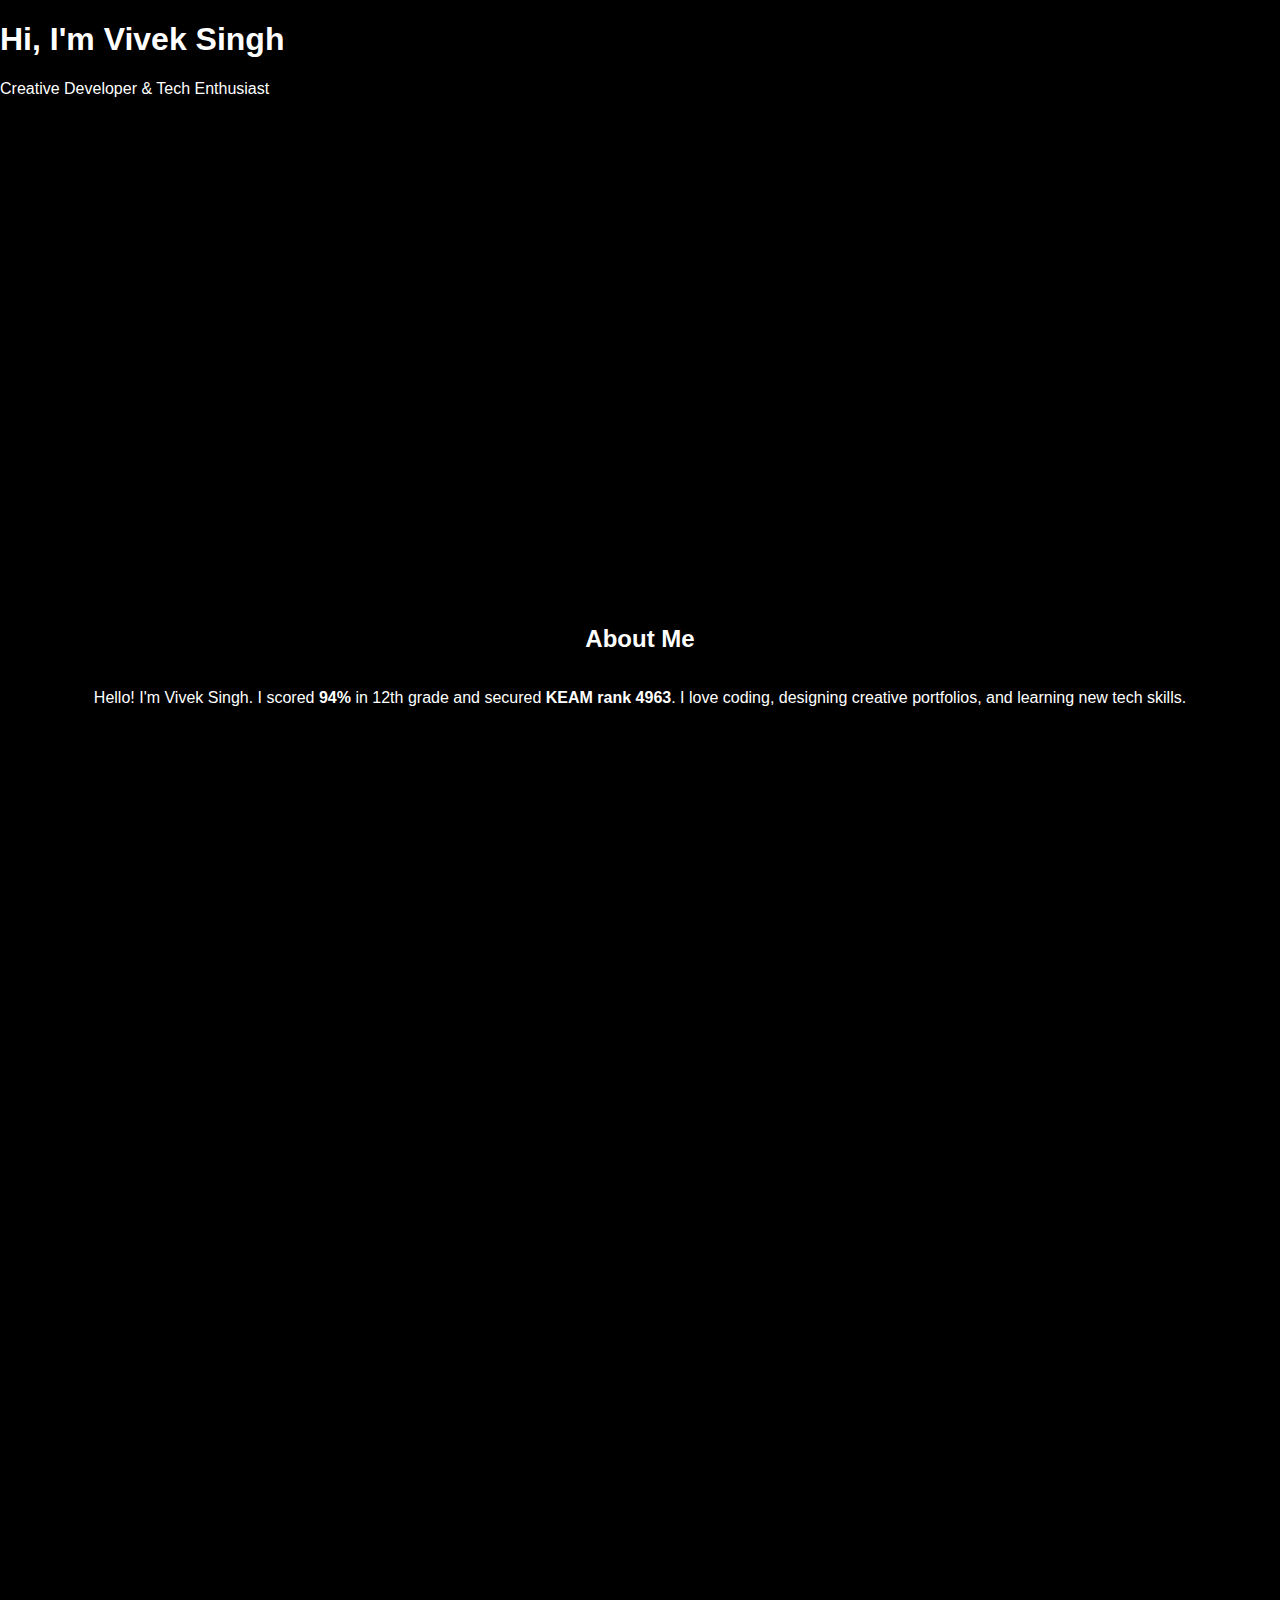
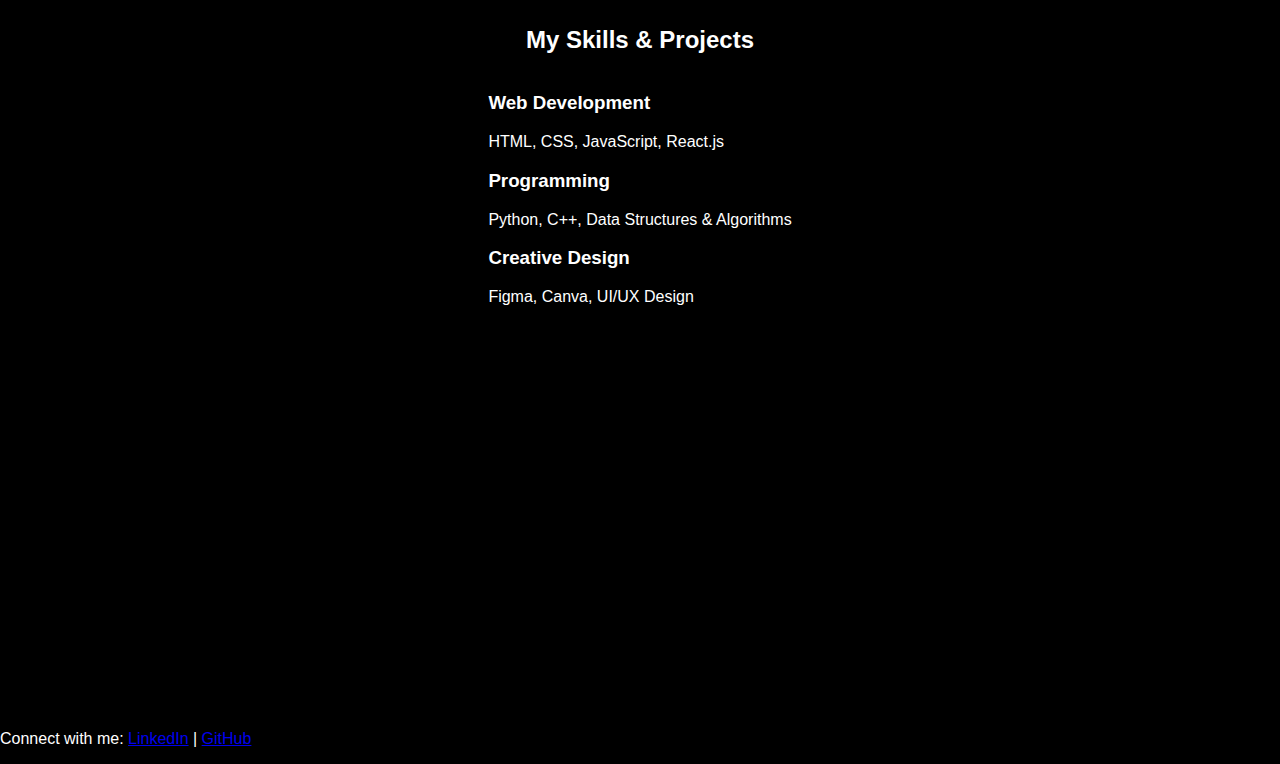
<file: index.html>
<!DOCTYPE html>
<html lang="en">
<head>
    <meta charset="UTF-8">
    <meta name="viewport" content="width=device-width, initial-scale=1.0">
    <title>Vivek Singh Portfolio</title>
    <link rel="stylesheet" href="style.css">
</head>
<body>
    <header>
        <h1>Hi, I'm Vivek Singh</h1>
        <p>Creative Developer & Tech Enthusiast</p>
    </header>

    <section class="about-me">
        <h2>About Me</h2>
        <p>Hello! I'm Vivek Singh. I scored <strong>94%</strong> in 12th grade and secured <strong>KEAM rank 4963</strong>. I love coding, designing creative portfolios, and learning new tech skills.</p>
    </section>

    <section class="cards">
        <h2>My Skills & Projects</h2>
        <div class="card-container">
            <div class="card">
                <h3>Web Development</h3>
                <p>HTML, CSS, JavaScript, React.js</p>
            </div>
            <div class="card">
                <h3>Programming</h3>
                <p>Python, C++, Data Structures & Algorithms</p>
            </div>
            <div class="card">
                <h3>Creative Design</h3>
                <p>Figma, Canva, UI/UX Design</p>
            </div>
        </div>
    </section>

    <footer>
        <p>Connect with me: <a href="#">LinkedIn</a> | <a href="#">GitHub</a></p>
    </footer>

    <script src="script.js"></script>
</body>
</html>
</file>
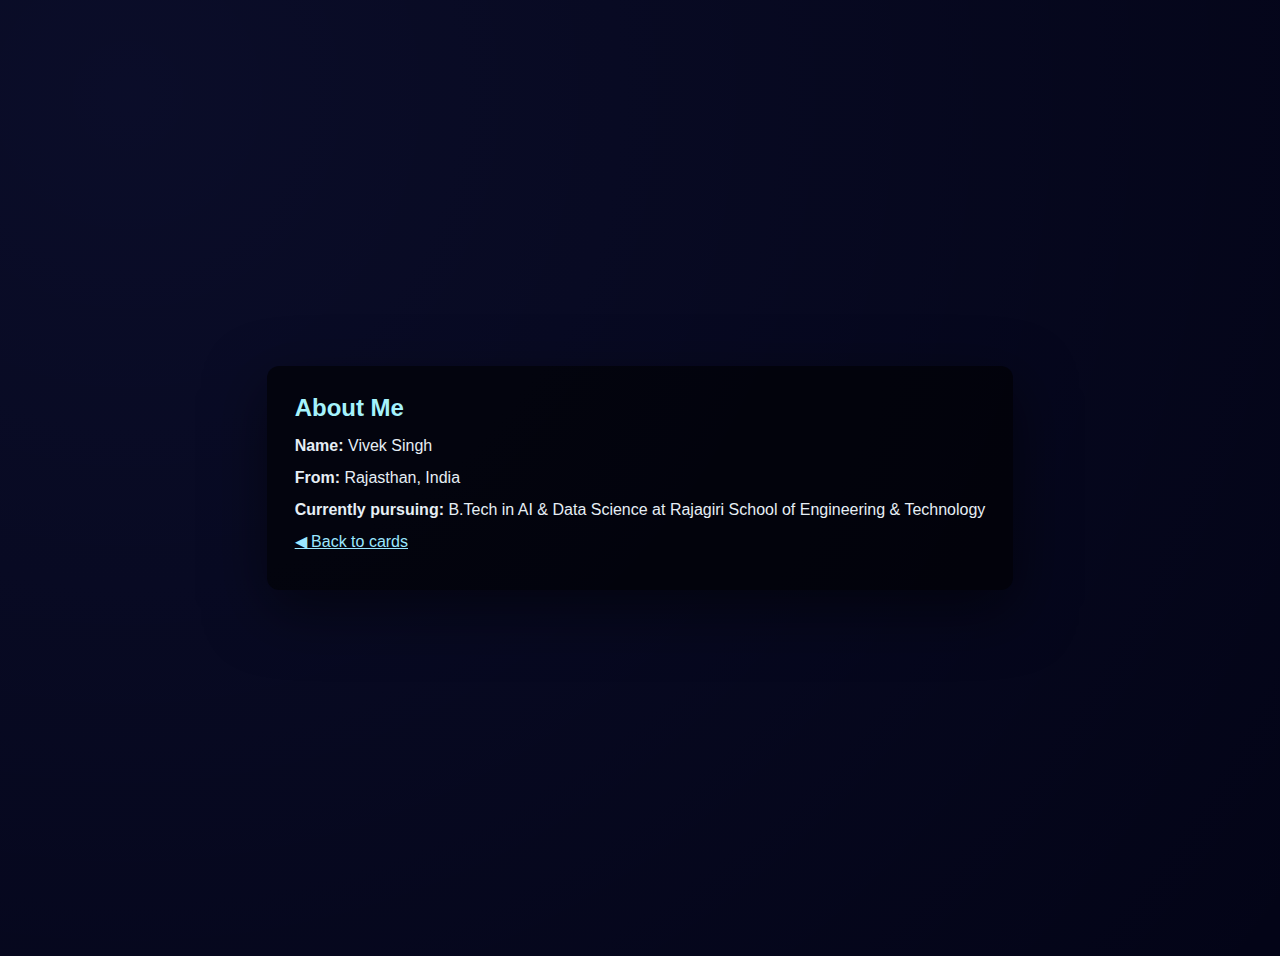
<file: about.html>
<!doctype html>
<html lang="en">
<head>
  <meta charset="utf-8"/>
  <meta name="viewport" content="width=device-width,initial-scale=1"/>
  <title>About — Vivek Singh</title>
  <style>
    body{background:#030417;color:#fff;font-family:Inter,Arial,sans-serif;min-height:100vh;display:flex;align-items:center;justify-content:center;margin:0;padding:28px;background-image: radial-gradient(circle at 10% 10%, rgba(100,120,255,0.08), transparent), url('https://images.unsplash.com/photo-1454789548928-9efd52dc4031?auto=format&fit=crop&w=2000&q=80'); background-size:cover;}
    .card{max-width:760px;background:rgba(0,0,0,0.6);padding:28px;border-radius:12px;box-shadow:0 20px 60px rgba(0,0,0,0.5);}
    h1{margin:0 0 12px 0;font-size:24px;color:#a5f3fc;}
    p{margin:8px 0;line-height:1.5;color:#e6eef5;}
    a{color:#9be7ff}
  </style>
</head>
<body>
  <div class="card">
    <h1>About Me</h1>
    <p><strong>Name:</strong> Vivek Singh</p>
    <p><strong>From:</strong> Rajasthan, India</p>
    <p><strong>Currently pursuing:</strong> B.Tech in AI & Data Science at Rajagiri School of Engineering & Technology</p>
    <p><a href="index.html">◀ Back to cards</a></p>
  </div>
</body>
</html>
</file>
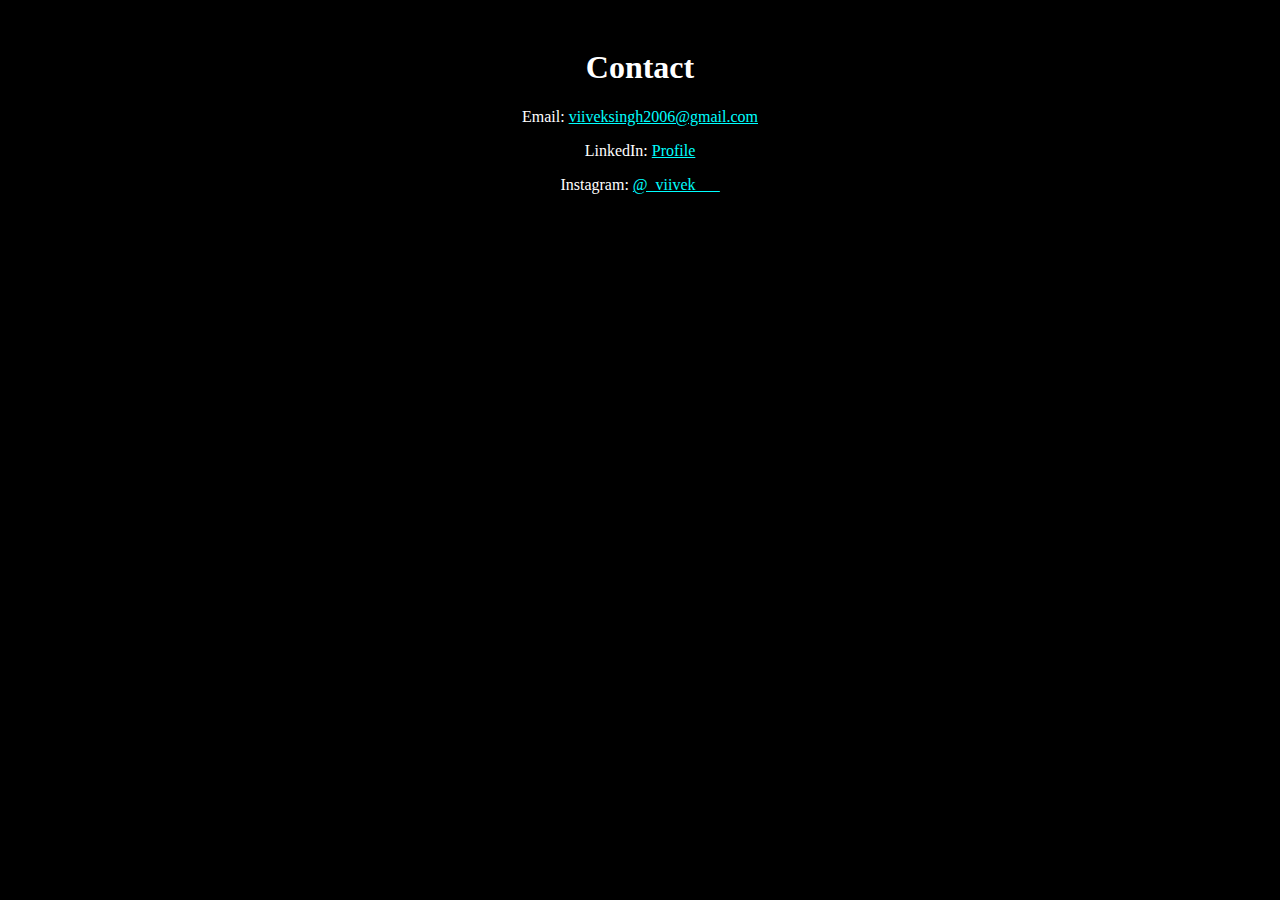
<file: Contact.html>
<!DOCTYPE html>
<html lang="en">
<head>
  <meta charset="UTF-8">
  <title>Contact</title>
</head>
<body style="background:black; color:white; font-family:Poppins; text-align:center; padding:20px;">
  <h1>Contact</h1>
  <p>Email: <a href="mailto:viiveksingh2006@gmail.com" style="color:cyan;">viiveksingh2006@gmail.com</a></p>
  <p>LinkedIn: <a href="https://www.linkedin.com/in/vivek-singh-447816380" target="_blank" style="color:cyan;">Profile</a></p>
  <p>Instagram: <a href="https://www.instagram.com/_viivek___" target="_blank" style="color:cyan;">@_viivek___</a></p>
</body>
</html>
</file>
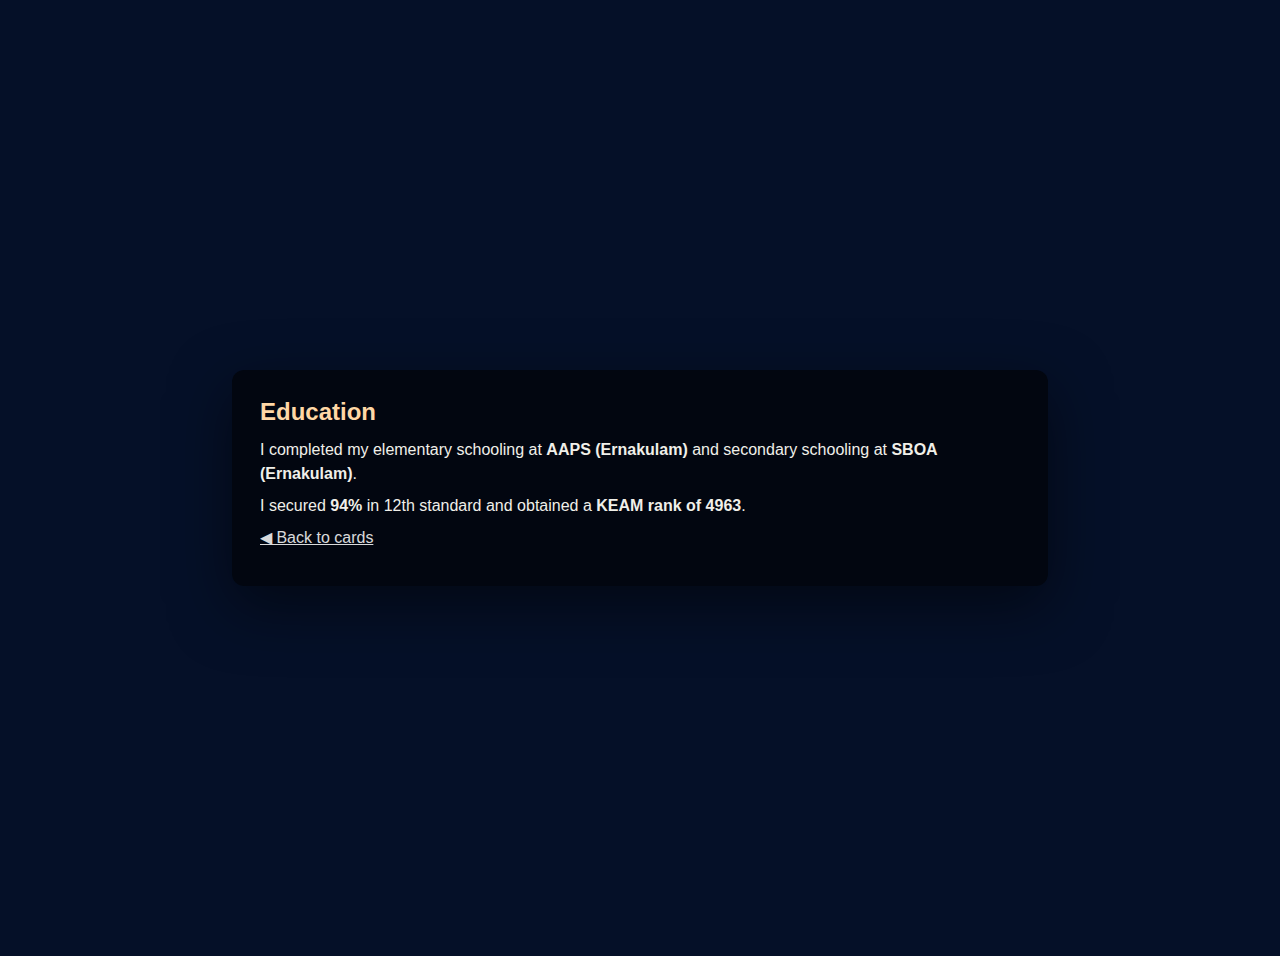
<file: Education.html>
<!doctype html>
<html lang="en">
<head>
  <meta charset="utf-8"/>
  <meta name="viewport" content="width=device-width,initial-scale=1"/>
  <title>Education — Vivek Singh</title>
  <style>
    body{background:#051028;color:#fff;font-family:Inter,Arial,sans-serif;min-height:100vh;display:flex;align-items:center;justify-content:center;margin:0;padding:28px;background-image:url('https://images.unsplash.com/photo-1503264116251-35a269479413?auto=format&fit=crop&w=2000&q=80');background-size:cover;}
    .card{max-width:760px;background:rgba(0,0,0,0.6);padding:28px;border-radius:12px;box-shadow:0 20px 60px rgba(0,0,0,0.5);}
    h1{margin:0 0 12px 0;font-size:24px;color:#ffd7a5;}
    p{margin:8px 0;line-height:1.5;color:#f0efe9;}
  </style>
</head>
<body>
  <div class="card">
    <h1>Education</h1>
    <p>I completed my elementary schooling at <strong>AAPS (Ernakulam)</strong> and secondary schooling at <strong>SBOA (Ernakulam)</strong>.</p>
    <p>I secured <strong>94%</strong> in 12th standard and obtained a <strong>KEAM rank of 4963</strong>.</p>
    <p><a href="index.html" style="color:#fff; opacity:0.85">◀ Back to cards</a></p>
  </div>
</body>
</html>
</file>
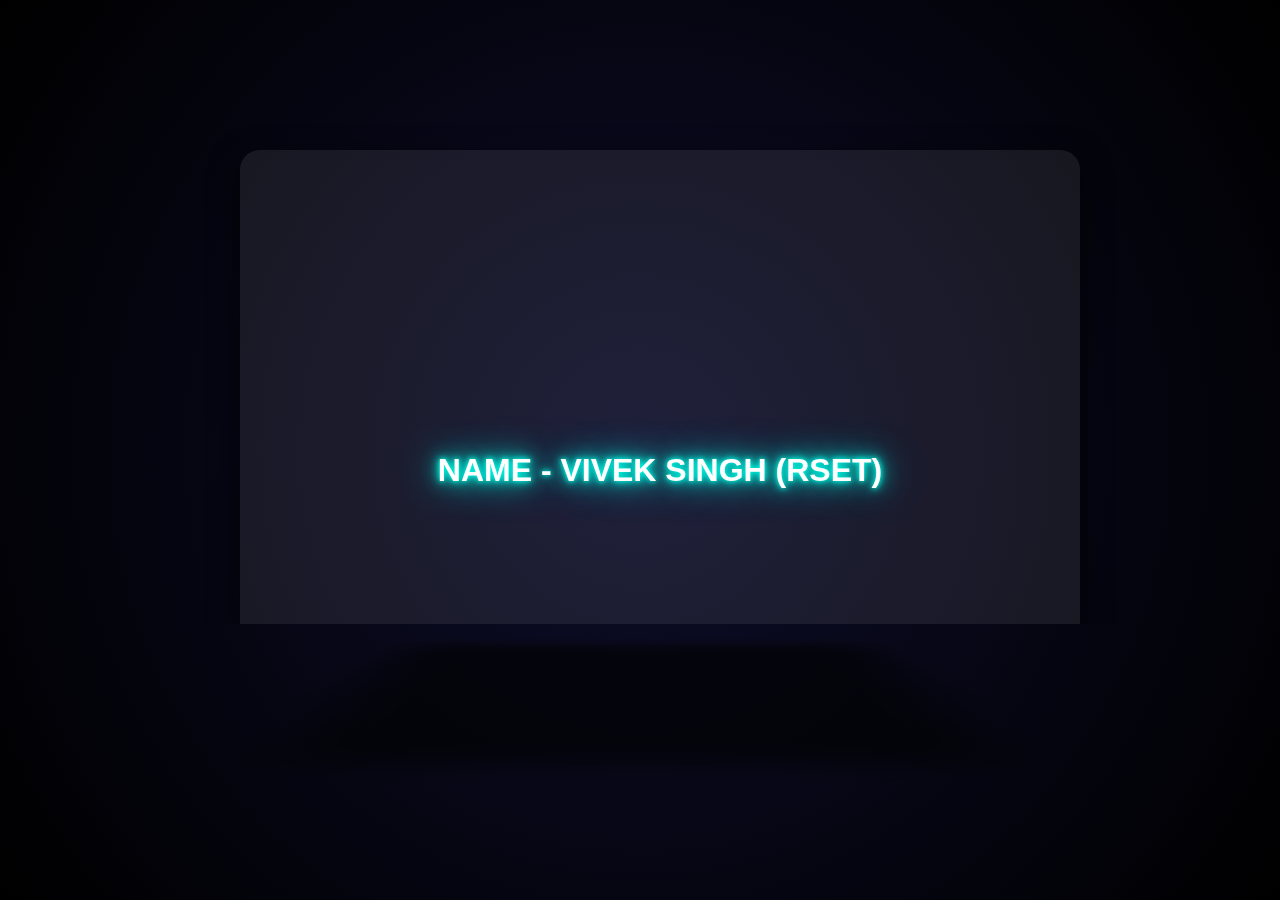
<file: iindex.html>
<!DOCTYPE html>
<html lang="en">
<head>
  <meta charset="UTF-8">
  <meta name="viewport" content="width=device-width, initial-scale=1.0">
  <title>Vivek Singh Portfolio</title>
  <!-- Swiper CSS -->
  <link rel="stylesheet" href="https://cdn.jsdelivr.net/npm/swiper/swiper-bundle.min.css" />
  <style>
    body {
      margin: 0;
      height: 100vh;
      display: flex;
      justify-content: center;
      align-items: center;
      background: url('https://www.transparenttextures.com/patterns/stardust.png'),
                  radial-gradient(circle at center, #0d0d2b, #000);
      background-size: cover;
      font-family: 'Poppins', sans-serif;
      overflow: hidden;
    }

    .swiper {
      width: 70%;
      max-width: 800px;
      aspect-ratio: 8/6; /* Maintains 8:6 ratio */
    }

    .swiper-slide {
      display: flex;
      justify-content: center;
      align-items: center;
      font-size: 1.5rem;
      font-weight: bold;
      background: rgba(255, 255, 255, 0.08);
      color: white;
      border-radius: 20px;
      box-shadow: 0 10px 30px rgba(0,0,0,0.7);
      cursor: pointer;
      transition: transform 0.3s ease;
      text-align: center;
      padding: 20px;
    }

    /* Glowing Name */
    .glow {
      font-size: 2rem;
      color: #fff;
      text-shadow: 0 0 5px #00ffe7, 0 0 10px #00ffe7, 0 0 20px #00ffe7, 0 0 40px #00ffe7;
    }

    .swiper-slide:hover {
      transform: scale(1.05);
    }
  </style>
</head>
<body>

  <!-- Swiper Container -->
  <div class="swiper mySwiper">
    <div class="swiper-wrapper">
      <!-- CARD 1 -->
      <div class="swiper-slide glow">NAME - VIVEK SINGH (RSET)</div>

      <!-- CARD 2 -->
      <div class="swiper-slide" onclick="window.open('about.html', '_blank')">
        ABOUT ME
      </div>

      <!-- CARD 3 -->
      <div class="swiper-slide" onclick="window.open('education.html', '_blank')">
        EDUCATION
      </div>

      <!-- CARD 4 -->
      <div class="swiper-slide" onclick="window.open('projects.html', '_blank')">
        PROJECTS
      </div>

      <!-- CARD 5 -->
      <div class="swiper-slide" onclick="window.open('contact.html', '_blank')">
        CONTACT
      </div>
    </div>
  </div>

  <!-- Swiper JS -->
  <script src="https://cdn.jsdelivr.net/npm/swiper/swiper-bundle.min.js"></script>
  <script>
    var swiper = new Swiper(".mySwiper", {
      effect: "cube",
      grabCursor: true,
      cubeEffect: {
        shadow: true,
        slideShadows: true,
        shadowOffset: 20,
        shadowScale: 0.94,
      },
      loop: true,
      keyboard: { enabled: true }, // supports arrow keys
    });
  </script>
</body>
</html>
</file>
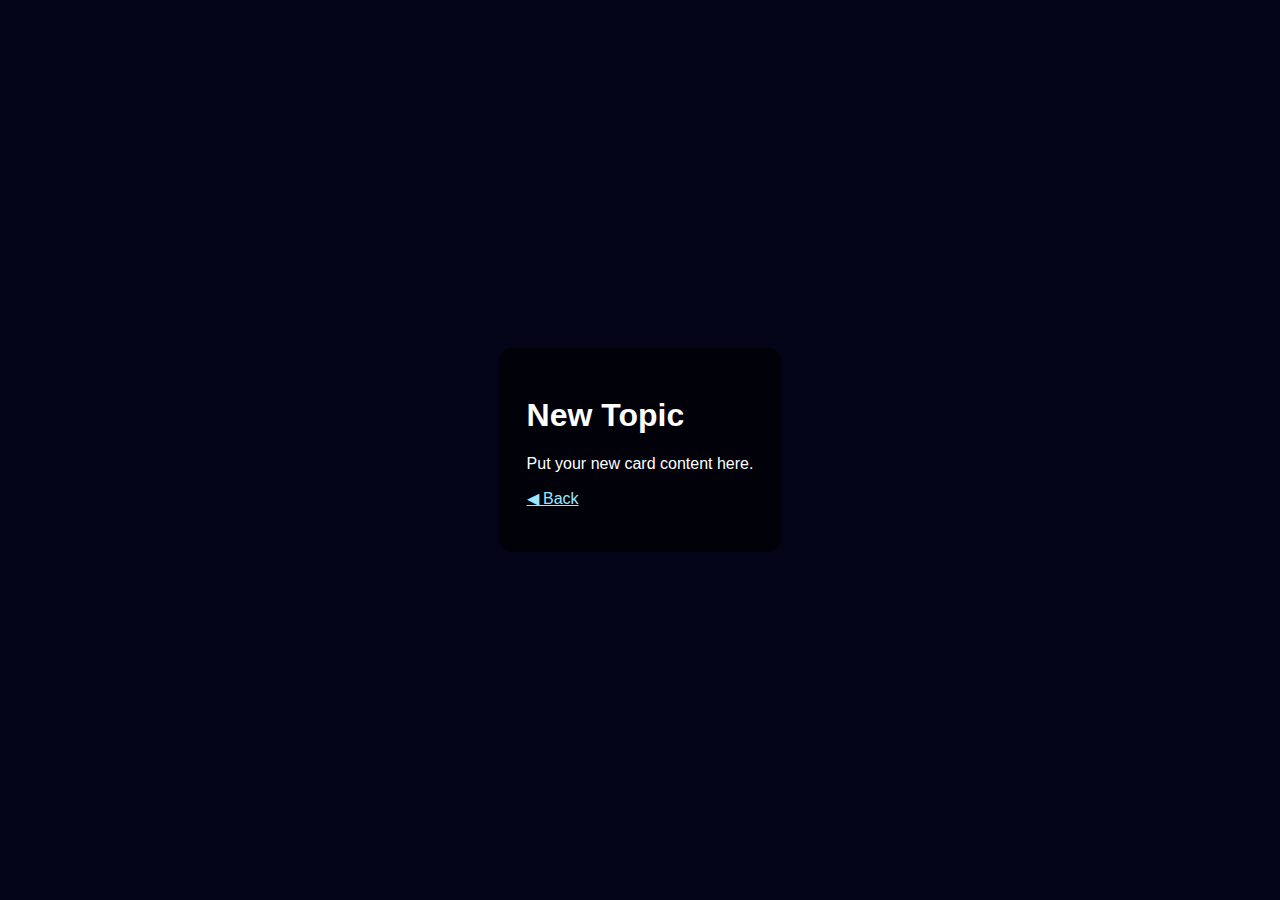
<file: Newpage.html>
<!doctype html>
<html lang="en">
<head>
  <meta charset="utf-8"/>
  <meta name="viewport" content="width=device-width,initial-scale=1"/>
  <title>New Topic — Vivek Singh</title>
  <style>
    body{background:#030417;color:#fff;font-family:Arial, sans-serif;display:flex;align-items:center;justify-content:center;height:100vh;margin:0;}
    .card{max-width:760px;padding:28px;border-radius:12px;background:rgba(0,0,0,0.6);}
  </style>
</head>
<body>
  <div class="card">
    <h1>New Topic</h1>
    <p>Put your new card content here.</p>
    <p><a href="index.html" style="color:#9be7ff">◀ Back</a></p>
  </div>
</body>
</html>
</file>
<file: project.html>
<!DOCTYPE html>
<html lang="en">
<head>
  <meta charset="UTF-8">
  <title>Projects</title>
</head>
<body style="background:black; color:white; font-family:Poppins; text-align:center; padding:20px;">
  <h1>Projects</h1>
  <p>NOTHING TILL NOW</p>
</body>
</html>
</file>
<file: style.css>
/* Background stars */
body {
  margin: 0;
  padding: 0;
  background: black;
  font-family: 'Poppins', sans-serif;
  color: white;
  overflow-x: hidden;
  scroll-behavior: smooth; /* Smooth scroll effect */
}

.stars {
  position: fixed;
  width: 100%;
  height: 100%;
  background: url('https://i.ibb.co/7QpKsCX/stars.png') repeat;
  animation: moveStars 60s linear infinite;
  z-index: -1;
}

@keyframes moveStars {
  from { background-position: 0 0; }
  to { background-position: -10000px 5000px; }
}

/* Navigation */
nav {
  position: fixed;
  top: 0;
  width: 100%;
  background: rgba(0,0,0,0.7);
  padding: 15px;
  display: flex;
  justify-content: center;
  gap: 30px;
  z-index: 10;
}

nav a {
  text-decoration: none;
  color: white;
  font-weight: bold;
  transition: color 0.3s;
}
nav a:hover {
  color: #0ff;
}

/* Sections */
section {
  min-height: 100vh;
  padding: 100px 20px;
  display: flex;
  flex-direction: column;
  justify-content: center;
  align-items: center;
}

/* Glowing title */
.glow {
  font-size: 2.5em;
  color: #fff;
  text-shadow: 0 0 20px #0ff, 0 0 30px #0ff;
  animation: pulse 2s infinite;
}

@keyframes pulse {
  0%, 100% { text-shadow: 0 0 20px #0ff; }
  50% { text-shadow: 0 0 40px #0ff, 0 0 80px #0ff; }
}

/* Fade-in effect on scroll */
.fade {
  opacity: 0;
  transform: translateY(30px);
  transition: all 1.2s ease-out;
}
.fade.show {
  opacity: 1;
  transform: translateY(0);
}

/* Button */
.btn {
  background: linear-gradient(90deg, #ff00cc, #3333ff);
  border: none;
  padding: 15px 30px;
  margin-top: 20px;
  font-size: 18px;
  border-radius: 30px;
  color: white;
  cursor: pointer;
  transition: transform 0.3s;
}
.btn:hover {
  transform: scale(1.1);
}
</file>
